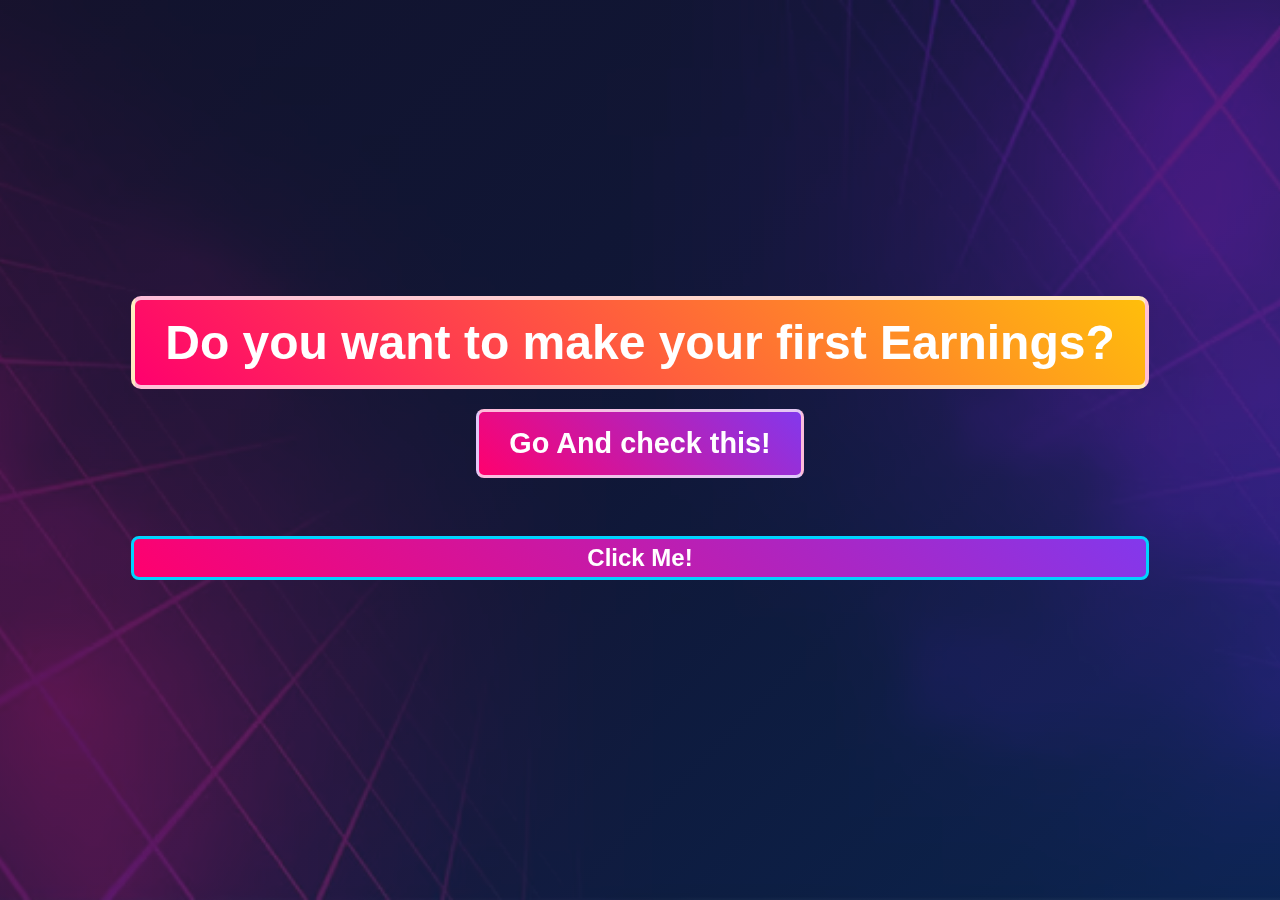
<file: Project #2/index.html>
<!DOCTYPE html>
<html lang="en">
<head>
    <meta charset="UTF-8">
    <meta name="viewport" content="width=device-width, initial-scale=1.0">
    <title>Document</title>
    <link rel="stylesheet" href="style.css">
</head>
<body>
    <div class="container">
        <h1>Do you want to make your first Earnings?</h1>
        <p>Go And check this!</p>
        <h3 onclick="window.location.href='another-page.html';" style="cursor: pointer;">Click Me!</h3>
    </div>
</body>
</html>
</file>
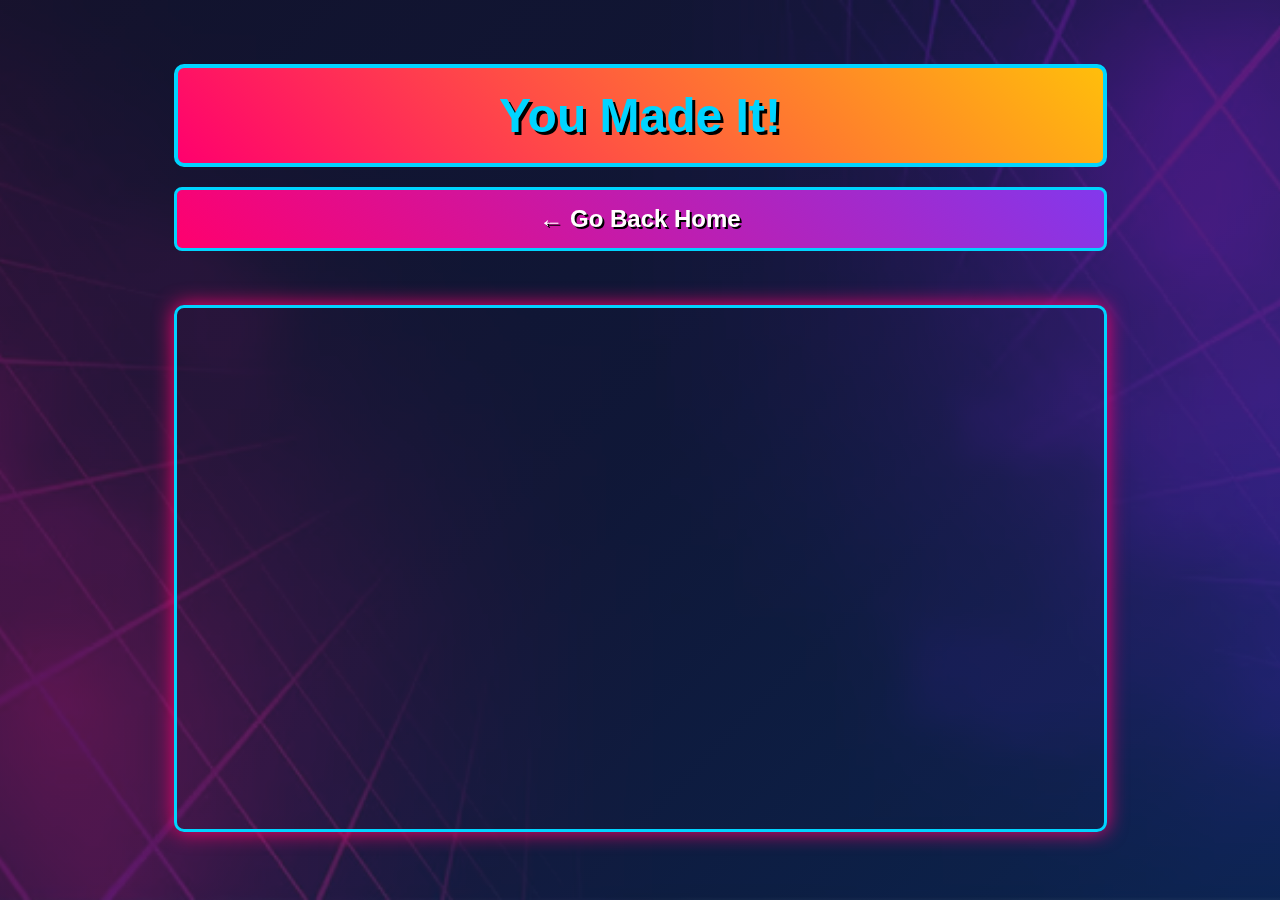
<file: Project #2/another-page.html>
<!DOCTYPE html>
<html lang="en">
<head>
    <meta charset="UTF-8">
    <meta name="viewport" content="width=device-width, initial-scale=1.0">
    <title>Another Page</title>
    <link rel="stylesheet" href="another-page.css">
</head>
<body>
    <div class="container">
        <h1>You Made It!</h1>
        <h3><a href="index.html" style="color: white; text-decoration: none;">← Go Back Home</a></h3>
        <iframe width="927" height="521" src="https://www.youtube.com/embed/x5X71EP4K0I" title="How to Improve in Fortnite So Fast It Feels Like Cheating..." frameborder="0" allow="accelerometer; autoplay; clipboard-write; encrypted-media; gyroscope; picture-in-picture; web-share" referrerpolicy="strict-origin-when-cross-origin" allowfullscreen></iframe>
    </div>
</body>
</html>
</file>
<file: Project #2/style.css>
body {
    background-image: url('trendy.png.avif');
    background-size: cover;
    background-position: center;
    background-attachment: fixed;
    display: flex;
    justify-content: center;
    align-items: center;
    min-height: 100vh;
    margin: 0;
    font-family: 'Arial Black', Arial, sans-serif;
    overflow-x: hidden;
}

body::before {
    content: '';
    position: fixed;
    top: 0;
    left: 0;
    right: 0;
    bottom: 0;
    background: linear-gradient(135deg, rgba(26, 26, 46, 0.7) 0%, rgba(22, 33, 62, 0.7) 50%, rgba(15, 52, 96, 0.7) 100%);
    z-index: 1;
}

.container {
    text-align: center;
    z-index: 10;
    position: relative;
}

h1 {
    color: #ffffff;
    background: linear-gradient(45deg, #ff006e, #ffbe0b);
    padding: 15px 30px;
    border-radius: 10px;
    font-size: 3em;
    margin: 0;
    border: 4px solid #ffffffbd;
    font-weight: 900;
}

p {
    color: #ffffff;
    font-size: 1.8em;
    background: linear-gradient(45deg, #ff006e, #8338ec);
    padding: 15px 30px;
    border-radius: 8px;
    display: inline-block;
    margin-top: 20px;
    font-weight: bold;
    border: 3px solid #ffffffbb;
}

h3 {
    color: #ffffff;
    background: linear-gradient(45deg, #ff006e, #8338ec);
    border-radius: 8px;
    padding: 5px 10px;
    font-size: 1.5em;
    margin-top: 30px;
    cursor: pointer;
    transition: all 0.3s ease;
    font-weight: bold;
    border: 3px solid #00d4ff;
}

h3:hover {
    background: linear-gradient(45deg, #8338ec, #ff006e);
    transform: scale(1.1);
    box-shadow: 0 0 20px #00d4ff;
}
</file>
<file: Project #2/another-page.css>
body {
    background-image: url('trendy.png.avif');
    background-size: cover;
    background-position: center;
    background-attachment: fixed;
    display: flex;
    justify-content: center;
    align-items: center;
    min-height: 100vh;
    margin: 0;
    font-family: 'Arial Black', Arial, sans-serif;
    overflow-x: hidden;
}

body::before {
    content: '';
    position: fixed;
    top: 0;
    left: 0;
    right: 0;
    bottom: 0;
    background: linear-gradient(135deg, rgba(26, 26, 46, 0.7) 0%, rgba(22, 33, 62, 0.7) 50%, rgba(15, 52, 96, 0.7) 100%);
    z-index: 1;
}

.container {
    text-align: center;
    z-index: 10;
    position: relative;
}

h1 {
    color: #00d4ff;
    background: linear-gradient(45deg, #ff006e, #ffbe0b);
    padding: 20px 40px;
    border-radius: 10px;
    font-size: 3em;
    margin: 0;
    text-shadow: 3px 3px 0px #000000;
    border: 4px solid #00d4ff;
    font-weight: 900;
}

h3 {
    color: #ffffff;
    background: linear-gradient(45deg, #ff006e, #8338ec);
    border-radius: 8px;
    padding: 15px 40px;
    font-size: 1.5em;
    margin-top: 20px;
    cursor: pointer;
    transition: all 0.3s ease;
    border: 3px solid #00d4ff;
    font-weight: bold;
    text-shadow: 2px 2px 0px #000000;
}

h3:hover {
    background: linear-gradient(45deg, #8338ec, #ff006e);
    transform: scale(1.1);
    box-shadow: 0 0 20px #00d4ff;
}

iframe {
    margin-top: 30px;
    border: 3px solid #00d4ff;
    border-radius: 10px;
    box-shadow: 0 0 20px #ff006e;
}
</file>
